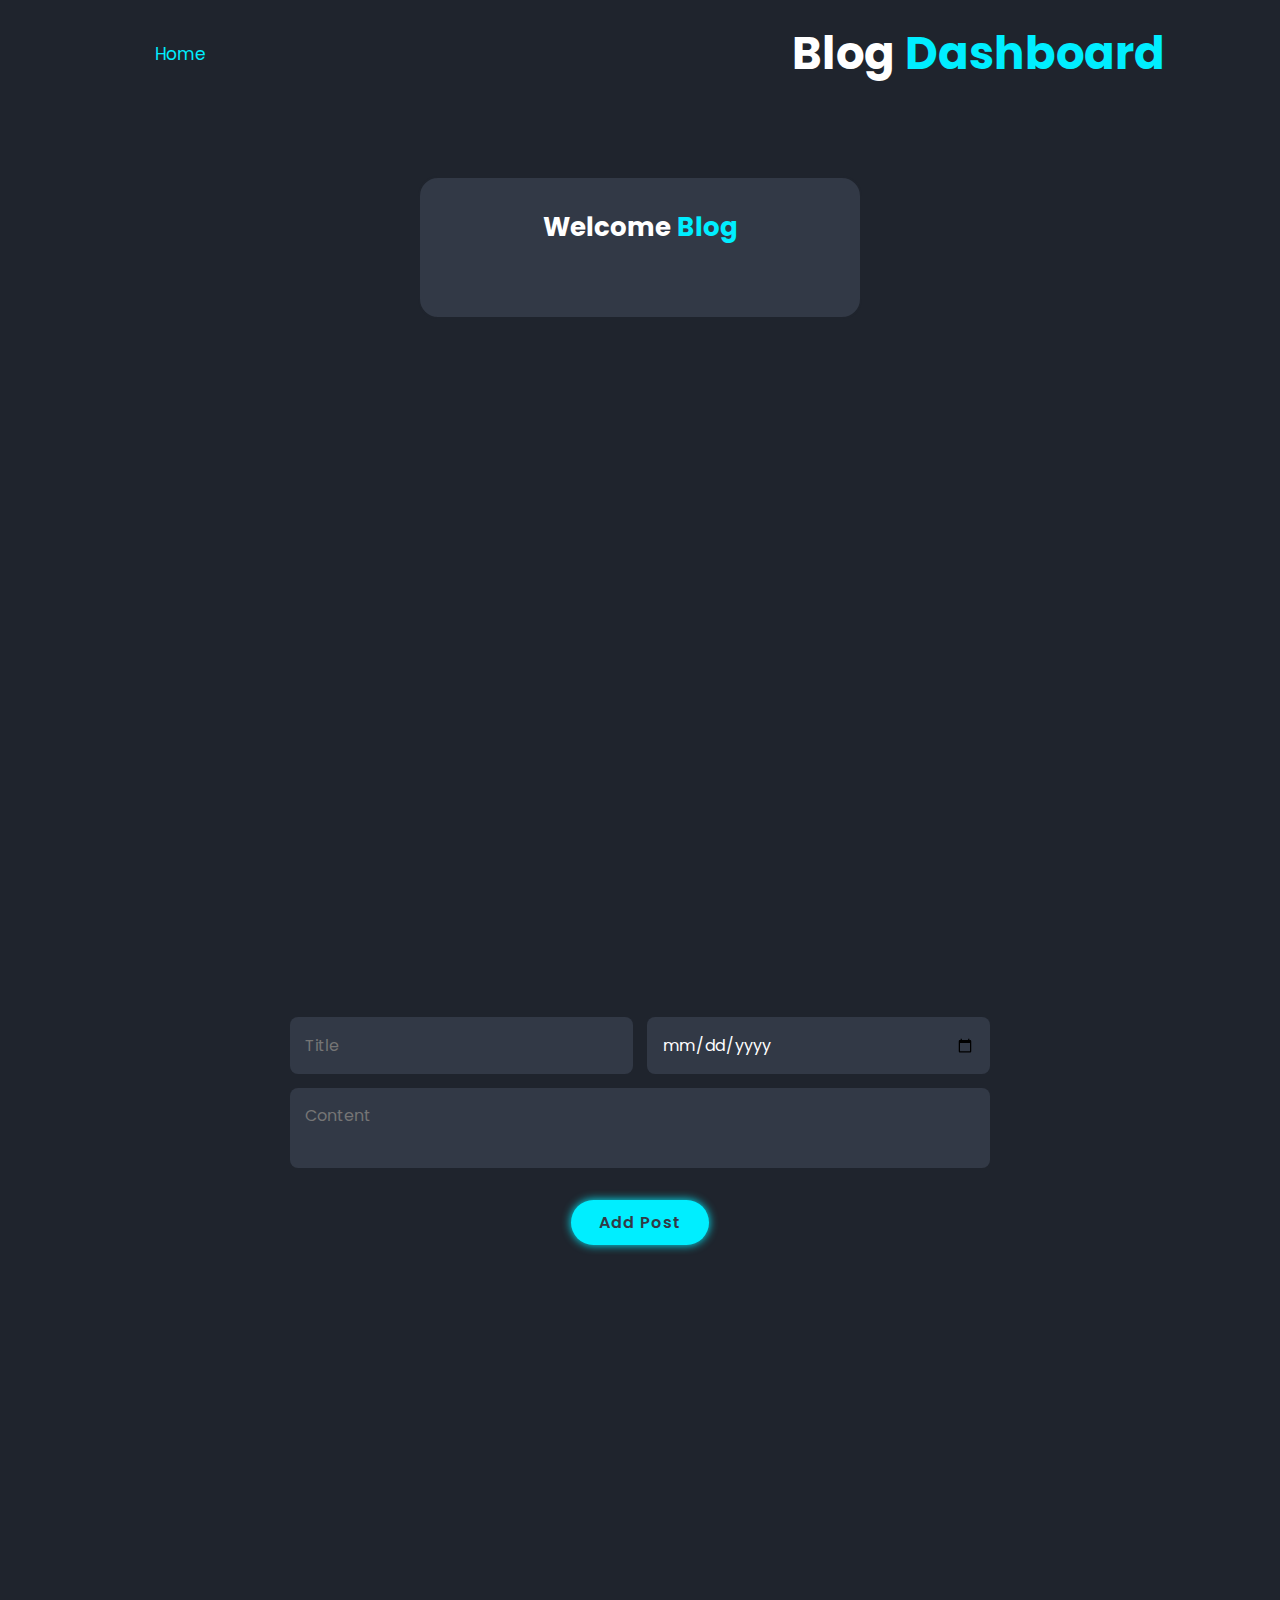
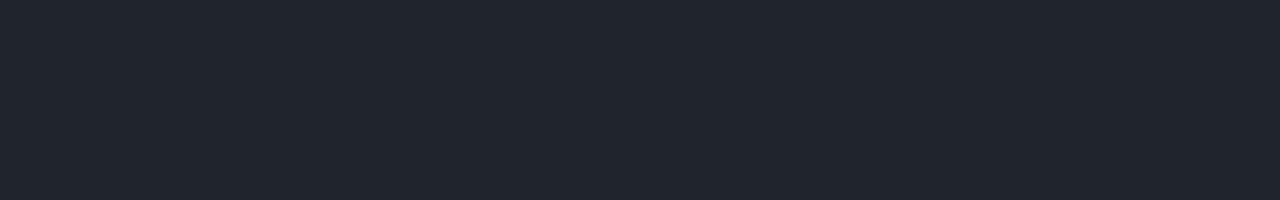
<file: dashboard.html>
<!DOCTYPE html>
<html lang="en">
<head>
    <meta charset="UTF-8">
    <meta name="viewport" content="width=device-width, initial-scale=1.0">
    <title>Document</title>
    <link rel="stylesheet" href="style.css">
    <!-- <link rel="stylesheet" href="css/skins/color-1.css">
    <link rel="stylesheet" href="https://cdnjs.cloudeflare.com/ajax/libs/font-awesome/5.15.4/css/all.min.css">
</head> -->

<body>
    <header class="header">
        <nav class="navbar">
    
            <a href="index.html" class="active">Home</a>
            
        </nav>
        <h2 class="heading">Blog <span>Dashboard</span></h2>
       </header> 

    <section id="blog" class="blogg">
            <div class="blog-container">
        <div class="blog-box">
        <h3 class="heading">Welcome <span>Blog</span></h3>
        <div id="blog-posts"> </div>
    </section>
   </div> 
</div>

    <script>
        const blogPosts = JSON.parse(localStorage.getItem("blogPosts")) || [];
        const blogContainer = document.getElementById("blog-posts");
        blogPosts.forEach(post => {
            blogContainer.innerHTML += `
                <div class="blog-post">
                    <h3>${post.title}</h3>
                    <p>${post.date}</p>
                    <p>${post.content.substring(0, 100)}...</p>
                    <button onclick='delet()' class="btn">delete</button>
                </div>`;
        });
        function delet(){
            localStorage.removeItem("blogPosts", JSON.stringify(blogPosts));
        alert("Blog post deleted successfully!");
        }
    </script>
<section id="dashboard" class="blog">
    <form id="blog-form">
        <div class="input-box">
        <input type="text" id="title" placeholder="Title" required>
        <input type="date" id="date" required>
        </div>
        <textarea id="content" placeholder="Content" required></textarea>
        <button type="submit" class="btn">Add Post</button>
    </form>
</section>
<script>
    const form = document.getElementById("blog-form");
    form.addEventListener("submit", (e) => {
        e.preventDefault();
        const title = document.getElementById("title").value;
        const date = document.getElementById("date").value;
        const content = document.getElementById("content").value;
        const newPost = { title, date, content };
        blogPosts.push(newPost);
        localStorage.setItem("blogPosts", JSON.stringify(blogPosts));
        alert("Blog post added successfully!");
        location.reload();
    });
</script>
</body>
</html>
</file>
<file: style.css>
@import url(https://fonts.googleapis.com/css2?family=Poppins:wgh@300;400;500;600;700;800;900&display=swap);
*{
    margin: 0;
    padding: 0;
    box-sizing: border-box;
    text-decoration: none;
    border: none;
    outline: none;
    scroll-behavior: smooth;
    font-family: 'Poppins', sans-serif;
}
:root{
    --bg-color: #1f242d;
    --second-bg-color: #323946;
    --text-color: #fff;
    --main-color: #0ef;
}
html{
    font-size: 62.5%;
    overflow-x: hidden;
}
section{
    min-height: 100vh;
    padding: 10rem 9% 2rem;
}
body{
    background: var(--bg-color);
    color: var(--text-color);
}
.header{
    position: fixed;
    top: 0;
    left: 0;
    width: 100%;
    padding: 2rem 9%;
    background: var(--bg-color);
    display: flex;
    align-items: center;
    z-index: 100;
    justify-content: space-between;
}
.header.sticky{
    border-bottom: .1rem solid rgba(0,0,0, .2);
}
.logo{
    font-size: 2.5rem;
    color: var(--text-color);
    font-weight: 600;
    cursor: default;
}
.navbar a{
    font-size: 1.7rem;
    color: var(--text-color);
    margin-left: 4rem;
    transition: .3s;
}
.navbar a:hover,
.navbar a.active{
    color: var(--main-color);
}
#menu-icon{
    font-size: 3.6rem;
    color: var(--text-color);
}
#home-img img{
    height: 6cm;
    width: 6cm;
    border-radius: 100%;
    margin-left: 50px;
}
/* h2{
    width: 20cm;
    height: 20cm;
} */

.home{
    display: flex;
    justify-content: center;
    align-items: center;
}
.home-content h3{
    font-size: 3.2rem;
    font-weight: 700;
}
.home-img img{
    width: 35vw;
    animation: floatImage 4s ease-in-out infinite;
}
@keyframes floatImage{
    0%{
        transform: translateY(0);
    }
    50%{
        transform: translateY(-2.4rem );
    }
    100%{
        transform: translateY(0);
    }
}
.home-content h3:nth-of-type(2){
    margin-bottom: 2rem;
}
span{
    color: var(--main-color);
}
.home-content h1{
    font-size: 5.2rem;
    font-weight: 700;
    line-height: 1.3;
}
.home-content p{
    font-size: 1.6rem;
}
.social-media a{
    display: inline-flex;
    justify-content: center;
    align-items: center;
    width: 4rem;
    height: 4rem;
    background: transparent;
    border: .2rem solid var(--main-color);
    border-radius: 50%;
    font-size: 2rem;
    color: var(--main-color);
    margin: 3rem 1.5rem 3rem 0;
    transition: .5s ease;
}
.social-media a:hover{
    background: var(--main-color);
    color: var(--second-bg-color);
    box-shadow: 0 0 1rem var(--main-color);
}
.btn{
    display: inline-block;
    padding: 1rem 2.8rem;
    background: var(--main-color);
    border-radius: 4rem;
    box-shadow: 0 0 1rem var(--main-color);
    font-size: 1.6rem;
    color: var(--second-bg-color);
    letter-spacing: .1rem;
    font-weight: 600;
    transition: .5s ease;
}
.btn:hover{
    box-shadow: none;
}
.about-img img{
    height: 6cm;
    width: 6cm;
    border-radius: 100%;
    margin-left: 50px;
}
.about{
    display: flex;
    justify-content: center;
    align-items: center;
    gap: 2rem;
    background: var(--second-bg-color);
}
 .heading{
    text-align: center;
    font-size: 4.5rem;
 }
 .about-content h2{
    text-align: left;
    line-height: 1.2;
 }
 .about-content h3{
    font-size: 2.6rem;
 }
 .about-content p{
    font-size: 1.6rem;
    margin: 2rem 0 3rem;
 }
 .services h2{
    margin-bottom: 5rem;
 }
 .services-container{
    display: flex;
    justify-content: center;
    align-items: center;
    flex-wrap: wrap;
    gap: 2rem;
 }
 .services-container .services-box{
    flex:  1 1 30rem;
    background: var(--second-bg-color);
    padding: 3rem 2rem 4rem;
    border-radius: 2rem;
    text-align: center;
    border: .2rem solid var(--bg-color);
    transition: .5s ease;
 }
 .services-container .services-box:hover{
    border-color: var(--main-color);
    transform: scale(1.02);
 }
 .services-box i{
    font-size: 7rem;
    color: var(--main-color);
 }
 .services-box h3{
    font-size: 2.6rem;
 }
 .services-box p{
    font-size: 1.6rem;
    margin: 1rem 0 3rem;
 }
 .portfolio-box img{
    /* height: 8cm;
    width: 8cm; */
    /* margin-left: 50px; */
 }
 .portfolio{
    background: var(--second-bg-color);
 }
 .portfolio h2{
    margin-bottom: 4rem;
 }
 .portfolio-container{
    display: grid;
    grid-template-columns: repeat(3,1fr);
    align-items: center;
    gap: 2.5rem;
 }
 .portfolio-container .portfolio-box{
    position: relative;
    border-radius: 2rem;
    box-shadow: 0 0 1rem var(--bg-color);
    overflow: hidden;
    display: flex;
 }
 .portfolio-box img{
    width: 100%;
 }
 .portfolio-box:hover img{
    transform: scale(1.1);
 }
 .portfolio-box .portfolio-layer{
    position: absolute;
    bottom: 0;
    left: 0;
    width: 100%;
    height: 100%;
    background: linear-gradient(rgba(0, 0, 0, .1), var(--main-color));
    display: flex;
    justify-content: center;
    align-items: center;
    flex-direction: column;
     text-align: center;
     padding: 0 4rem;
     transform: translateY(100%);
     transition: .5s ease;
 }
 .portfolio-box:hover .portfolio-layer{
    transform: translateY(0);
 }

 .portfolio-layer h4{
    font-size: 3rem;
 }
 .portfolio-layer p{
    font-size: 1.6rem;
    margin: .3rem 0 1rem;
 }
 .portfolio-layer a{
    display: inline-flex;
    justify-content: center;
    align-items: center;
    width: 5rem;
    height: 5rem;
    background: var(--text-color);
    border-radius: 50%;
 }
 .portfolio-layer a i {
    font-size: 2rem;
    color: var(--second-bg-color);
 }
.contact h2{
    margin-bottom: 3rem;
}
.contact form{
    max-width: 70rem;
    margin: 1rem auto;
    text-align: center;
    margin-bottom: 3rem;
}
.contact form .input-box{
    display: flex;
    justify-content: space-between;
    flex-wrap: wrap;
}
.contact form .input-box input,
.contact form textarea{
    width: 100%;
    padding: 1.5rem;
    font-size: 1.6rem;
    color: var(--text-color);
    background: var(--second-bg-color);
    border-radius: .8rem;
    margin: .7rem 0;
}
.contact form .input-box input{
    width: 49%;
}
.contact form textarea{
resize: none;
}
.contact form .btn{
    margin-top: 2rem;
    cursor: pointer;
}
.footer{
    display: flex;
    justify-content: space-between;
    align-items: center;
    flex-wrap: wrap;
    padding: 2rem 9%;
    background: var(--second-bg-color);

}
.footer-text p{
    font-size: 1.6rem;
}
.footer-iconTop a{
    display: inline-flex;
    justify-content: center;
    align-items: center;
    padding: .8rem;
    background: var(--main-color);
    border-radius: .6rem;
    transition: .5s ease;
}
.footer-iconTop a:hover{
    box-shadow: 0 0 1rem var(--main-color);
}
.footer-iconTop a i{
    font-size: 2.4rem;
    color: var(--second-bg-color);
}
@media(max-width: 991px){
    .header{
        padding: 2rem 3%;
    }
    section{
        padding: 10rem 3% 2rem;
    }
    .services {
        padding-bottom: 7rem;
    }
    .portfolio{
        padding-bottom: 7rem;
    }
    .contact{
        min-height: auto;
    }
    .footer{
        padding: 2rem 3%;
    }
    .blogg{
        padding-bottom: 7rem;
    }
    .blog{
        min-height: auto;
    }
}
@media(max-width: 768px){
    #menu-icon{
        display: block;
    }
    .navbar{
        position: absolute;
        top: 100%;
        left: 0;
        width: 100%;
        padding: 1rem 3%;
        background: var(--bg-color);
        border-top: .1rem solid rgba(0,0,0, .2);
        box-shadow: 0 .5rem 1rem rgba(0,0,0, .2);
        display: none;
    }
    .navbar.active{
        display: block;
    }
    .navbar a{
        display: block;
        font-size: 2rem;
        margin: 3rem 0;
    }
    .home{
        flex-direction: column;
    }
    .home-content h3{
        font-size: 2.6rem;
    }
    .heading{
        font-size: 2.6rem; 
    }
    .home-img img{
        width: 70vw;
        margin-top: 4rem;
    }
    .about{
        flex-direction: column-reverse;
    }
    .about img{
        width: 70vw;
        margin-top: 4rem;
    }
    .services h2{
        margin-bottom: 3rem;
    }
    .portfolio h2{
        margin-bottom: 3rem;
    }
    .portfolio-container{
        grid-template-columns: repeat(2,1fr);
    }
}
@media (max-width: 617px){
    .portfolio-container{
        grid-template-columns: 1fr;
    }
}
@media (max-width: 450px){
    html{
        font-size: 50%;
    }
    .contact form .input-box input{
        width: 100%;
    }

}
@media (max-width: 365px){
    .home-img img{
        width: 90vw;
    }
    .about-img img{
        width: 80vw;
    }
    footer{
        flex-direction: column-reverse;
    }
    .footer p{
        text-align: center;
        margin-top: 2rem;
    }

}


.blog-container{
    display: flex;
    justify-content: center;
    align-items: center;
    flex-wrap: wrap;
    margin-left: 8cm;
    margin-right: 8cm;
    gap: 2rem;
    margin-bottom: 2cm;
    margin-top: 2cm;
}
.blog-container .blog-box{
    flex:  1 1 30rem;
    background: var(--second-bg-color);
    padding: 3rem 2rem 4rem;
    border-radius: 2rem;
    text-align: center;
    border: .2rem solid var(--bg-color);
    transition: .5s ease;
}
.blog-container .blog-box:hover{
    border-color: var(--main-color);
    transform: scale(1.02);
}
.blog-box h3{
    font-size: 2.6rem;
 }
 #blog-posts{
    font-size: 1.6rem;
    margin: 1rem 0 3rem;
 }
 .blog form{
    max-width: 70rem;
    margin: 1rem auto;
    text-align: center;
    margin-bottom: 3rem;
 }
 .blog  form .input-box{
    display: flex;
    justify-content: space-between;
    flex-wrap: wrap;

 }
 .blog form .input-box input,
.blog form textarea{
    width: 100%;
    padding: 1.5rem;
    font-size: 1.6rem;
    color: var(--text-color);
    background: var(--second-bg-color);
    border-radius: .8rem;
    margin: .7rem 0;
}
.blog form .input-box input{
    width: 49%;
}
.blog form textarea{
resize: none;
}
.blog form .btn{
    margin-top: 2rem;
    cursor: pointer;
}
</file>
